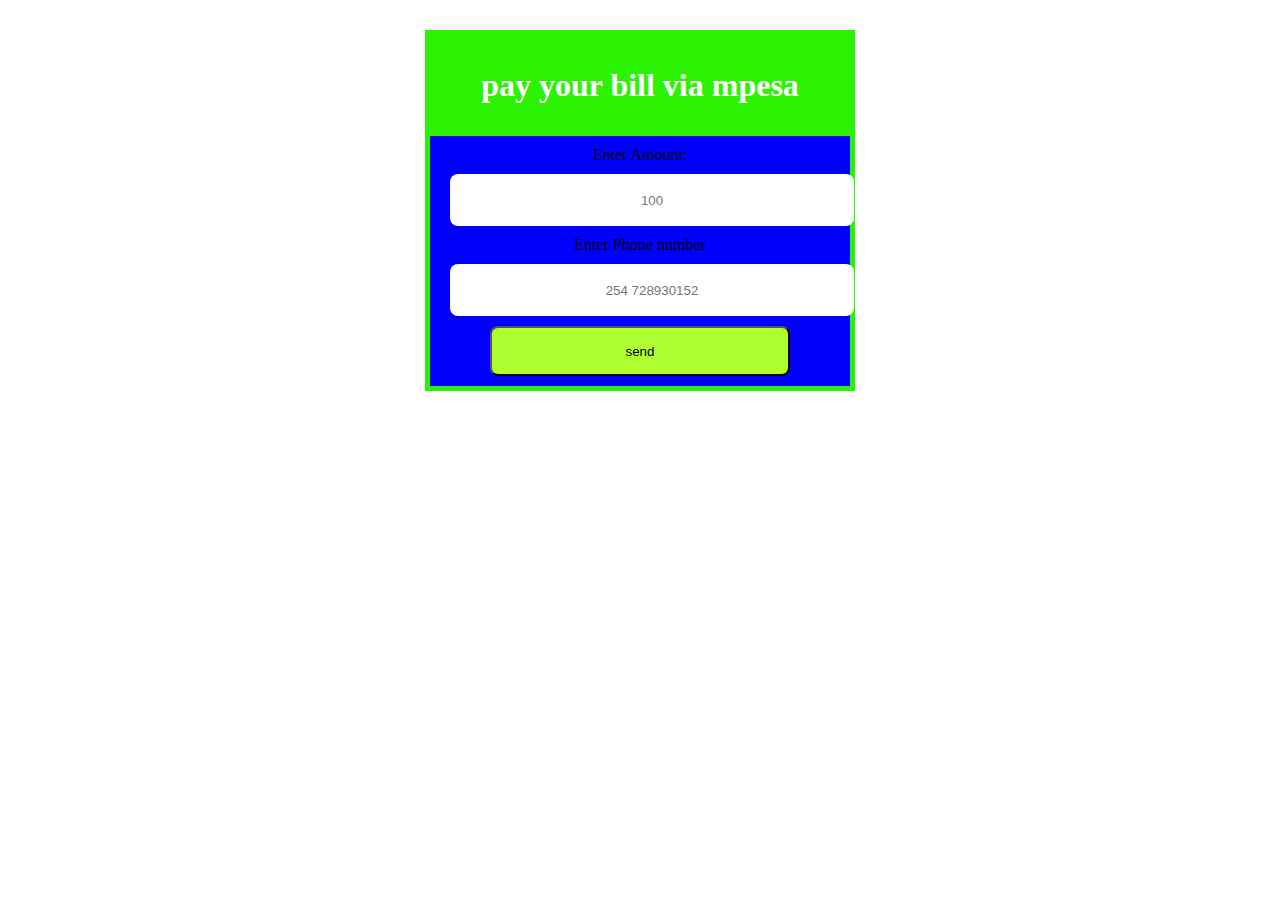
<file: API INTEGRATION/index.html>
<!DOCTYPE html>
<html lang="en">
<head>
    <meta charset="UTF-8">
    <meta http-equiv="X-UA-Compatible" content="IE=edge">
    <meta name="viewport" content="width=device-width, initial-scale=1.0">
    <title>Document</title>
    <style>
        .container{

            margin-top: 30px;
            display: flex;
            align-items: center;
            justify-content: center;
        }
        input{
            width: 100%;
            height: 50px;
            background: white;
            border: none;
            border-radius: 8px;
            margin: 10px;
            text-align: center;
        }form{
            width: 400px;
            height: auto;
            background: paleturquoise;
            padding: 10px;
            background: blue;
        }
        button{
            width: 300px;
            height: 50px;
            background: greenyellow;
            border-radius: 8px;
            text-align: center;
        }h3{
            text-align: center;
            color:white;
            font-size: 2rem;

        }
        .content{
            text-align: center;
            background: rgb(44, 243, 4);
            padding: 5px;
        }
    </style>
</head>
<body>
    <div class="container">
        <div class="content">
            <h3>pay your bill via mpesa</h3>
            <form method="POST" action="QUERY.php">
                <label for="amount" >Enter Amount:</label>
                <input type="text" name="amount" required placeholder="100"/>
                <label for="phone">Enter Phone number</label>
                <input type="text" name="phone" required placeholder="254 728930152"/>
                <button type="submit">send</button>
            </form>
        </div>
    </div>
</body>
</html>
</file>
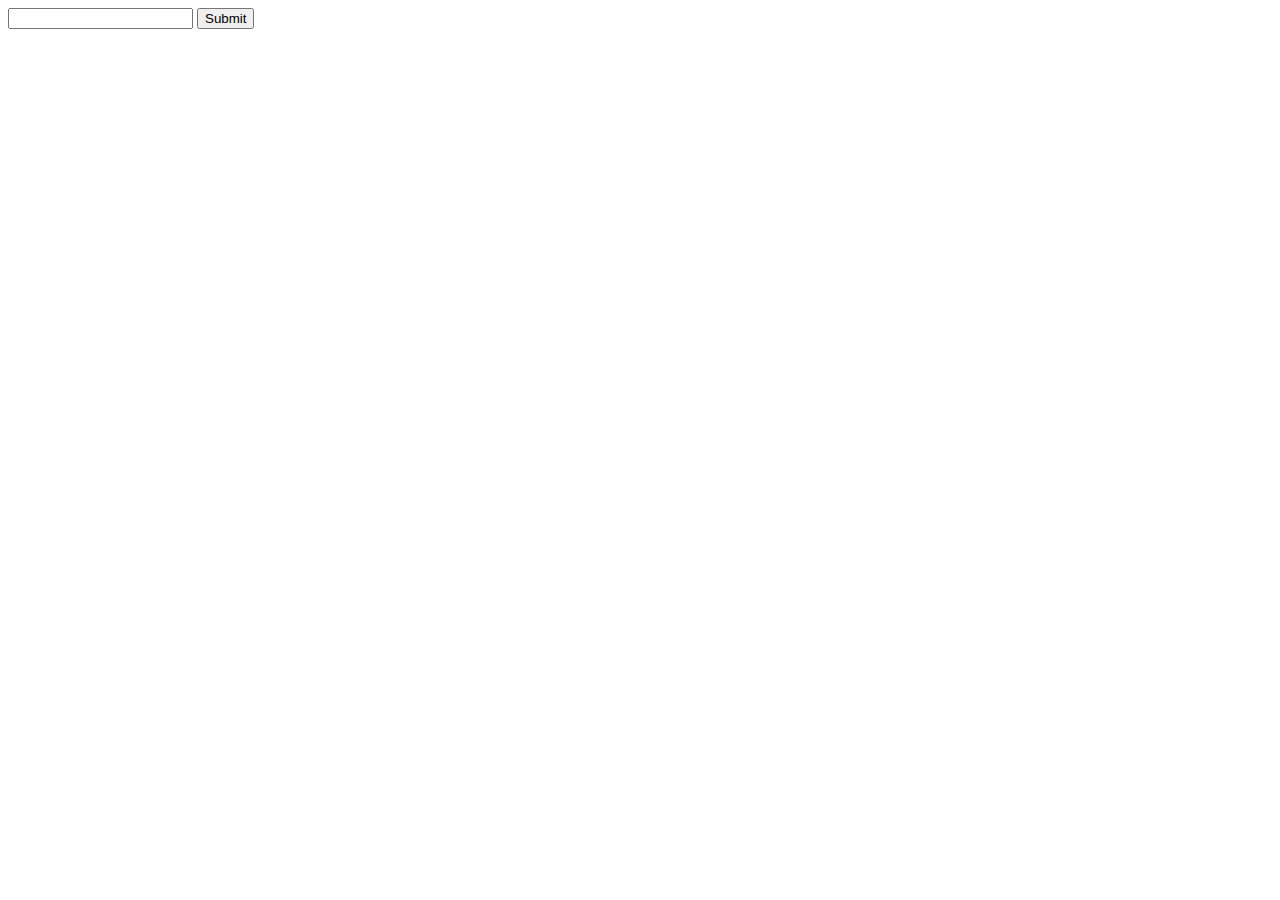
<file: New folder/Student Mess Management System/MESSAGE.html>
<!DOCTYPE html>
<html lang="en">
<head>
    <meta charset="UTF-8">
    <meta http-equiv="X-UA-Compatible" content="IE=edge">
    <meta name="viewport" content="width=device-width, initial-scale=1.0">
    <title>Document</title>
</head>
<body>
    
    <form method="POST" action="MESSAGE.php">
        <input type="text" name="phone"/>
        <input type="submit" name="phone"/>
  </form>
</body>
</html>
</file>
